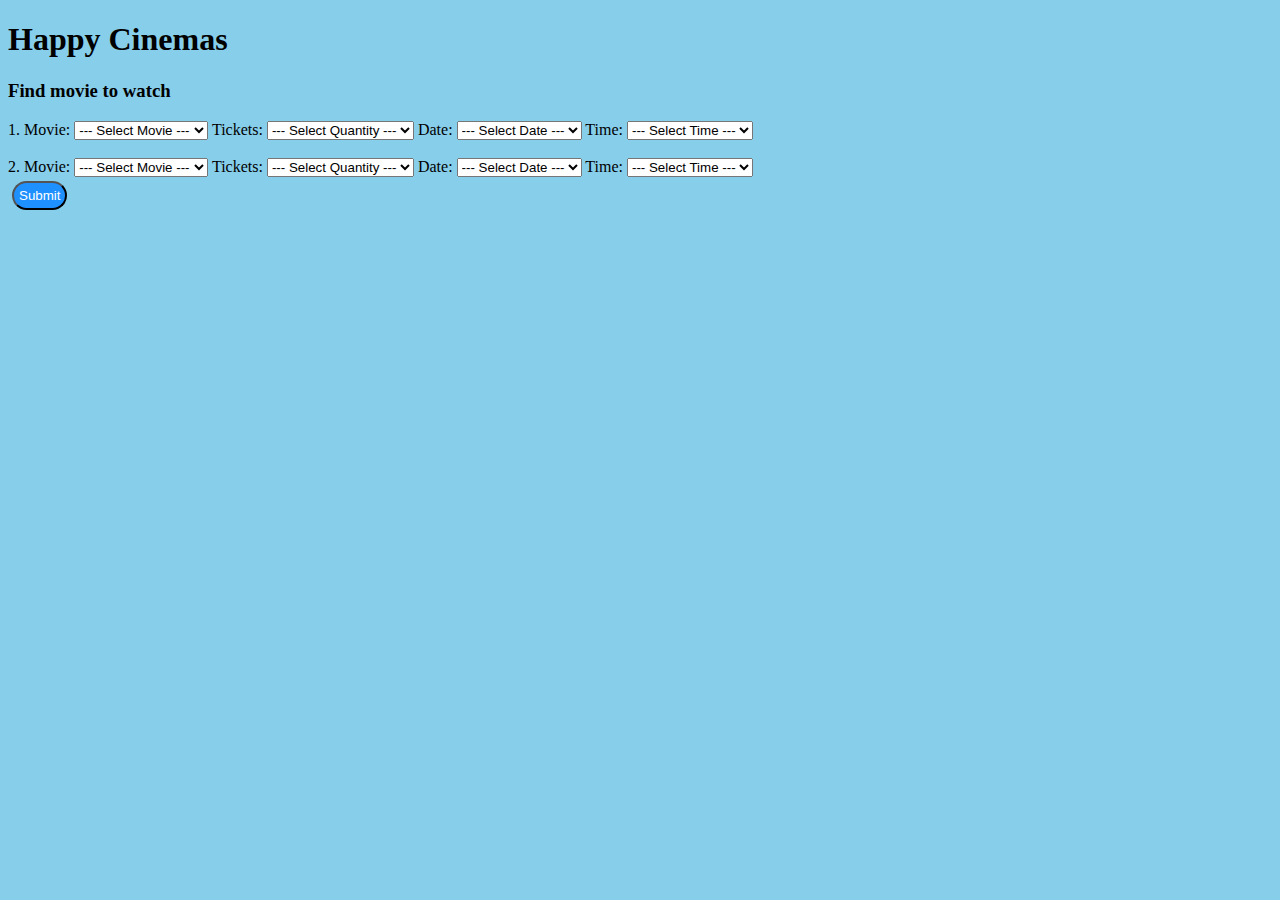
<file: w14/index.html>
<!DOCTYPE html>
<html lang="en">
  <head>
    <meta charset="UTF-8" />
    <meta http-equiv="X-UA-Compatible" content="IE=edge" />
    <meta name="viewport" content="width=device-width, initial-scale=1.0" />
    <title>Document</title>
    <link rel="stylesheet" href="style.css" />
  </head>
  <body>
    <h1>Happy Cinemas</h1>
    <h3>Find movie to watch</h3>
    <div class="movie-form">
      <form action="" id="input">
        <div>
          1. <label for="name">Movie:</label>
          <select name="firstItem" id="" required>
            <option value="">--- Select Movie ---</option>
            <option value="Ticket To Paradise">Ticket to Paradise</option>
            <option value="Bullet Train">Bullet Train</option>
            <option value="My Policeman">My Policeman</option>
            <option value="The Notebook">The Notebook</option>
            <option value="Smile">Smile</option>
            <option value="Woman King">Woman King</option>
            <option value="The Godfather">The Godfather</option>
            <option value="Forest Gump">Forrest Gump</option>
            <option value="The Lion King">The Lion King</option>
            <option value="Joker">Joker</option>
            <option value="Top Gun">Top Gun: Maverick</option>
            <option value="Scarface">Scarface</option>
          </select>
          <label>Tickets:</label>
          <select name="firstQty" id="" required>
            <option value="">--- Select Quantity ---</option>
            <option value="1">1</option>
            <option value="2">2</option>
            <option value="3">3</option>
            <option value="4">4</option>
            <option value="5">5</option>
            <option value="6">6</option>
            <option value="7">7</option>
            <option value="8">8</option>
            <option value="9">9</option>
            <option value="10">10</option>
          </select>
          <label>Date:</label>
          <select name="firstDate" id="" required>
            <option value="">--- Select Date ---</option>
            <option value="2022-11-09">Wed, Nov 09th</option>
            <option value="2022-11-10">Thu, Nov 10th</option>
            <option value="2022-11-11">Fri, Nov 11th</option>
            <option value="2022-11-12">Sat, Nov 12th</option>
            <option value="2022-11-13">Sun, Nov 13th</option>
            <option value="2022-11-14">Mon, Nov 14th</option>
            <option value="2022-11-15">Tue, Nov 15th</option>
            <option value="2022-11-16">Wed, Nov 16th</option>
          </select>
          <label>Time:</label>
          <select name="firstTime" id="" required>
            <option value="">--- Select Time ---</option>
            <option value="02:00 PM">02:00 PM</option>
            <option value="04:35 PM">04:35 PM</option>
            <option value="07:15 PM">07:15 PM</option>
            <option value="10:05 PM">10:05 PM</option>
          </select>
        </div>
        <br />
        <div>
          2. <label>Movie:</label>
          <select name="secItem" id="" required>
            <option value="">--- Select Movie ---</option>
            <option value="Ticket To Paradise">Ticket to Paradise</option>
            <option value="Bullet Train">Bullet Train</option>
            <option value="My Policeman">My Policeman</option>
            <option value="The Notebook">The Notebook</option>
            <option value="Smile">Smile</option>
            <option value="Woman King">Woman King</option>
            <option value="The Godfather">The Godfather</option>
            <option value="Forest Gump">Forrest Gump</option>
            <option value="The Lion King">The Lion King</option>
            <option value="Joker">Joker</option>
            <option value="Top Gun">Top Gun: Maverick</option>
            <option value="Scarface">Scarface</option>
          </select>
          <label>Tickets:</label>
          <select name="secQty" id="" required>
            <option value="">--- Select Quantity ---</option>
            <option value="1">1</option>
            <option value="2">2</option>
            <option value="3">3</option>
            <option value="4">4</option>
            <option value="5">5</option>
            <option value="6">6</option>
            <option value="7">7</option>
            <option value="8">8</option>
            <option value="9">9</option>
            <option value="10">10</option>
          </select>
          <label>Date:</label>
          <select name="secDate" id="" required>
            <option value="">--- Select Date ---</option>
            <option value="2022-11-09">Wed, Nov 09th</option>
            <option value="2022-11-10">Thu, Nov 10th</option>
            <option value="2022-11-11">Fri, Nov 11th</option>
            <option value="2022-11-12">Sat, Nov 12th</option>
            <option value="2022-11-13">Sun, Nov 13th</option>
            <option value="2022-11-14">Mon, Nov 14th</option>
            <option value="2022-11-15">Tue, Nov 15th</option>
            <option value="2022-11-16">Wed, Nov 16th</option>
          </select>
          <label>Time:</label>
          <select name="secTime" id="" required>
            <option value="">--- Select Time ---</option>
            <option value="02:00 PM">02:00 PM</option>
            <option value="04:35 PM">04:35 PM</option>
            <option value="07:15 PM">07:15 PM</option>
            <option value="10:05 PM">10:05 PM</option>
          </select>
        </div>
        <button id="orders" type="submit">Submit</button>
      </form>
    </div>
    <div id="output-box">
      <div id="error"></div>
      <div id="output"></div>
      <div id="amount"></div>
    </div>
    <script src="app.js"></script>
  </body>
</html>
</file>
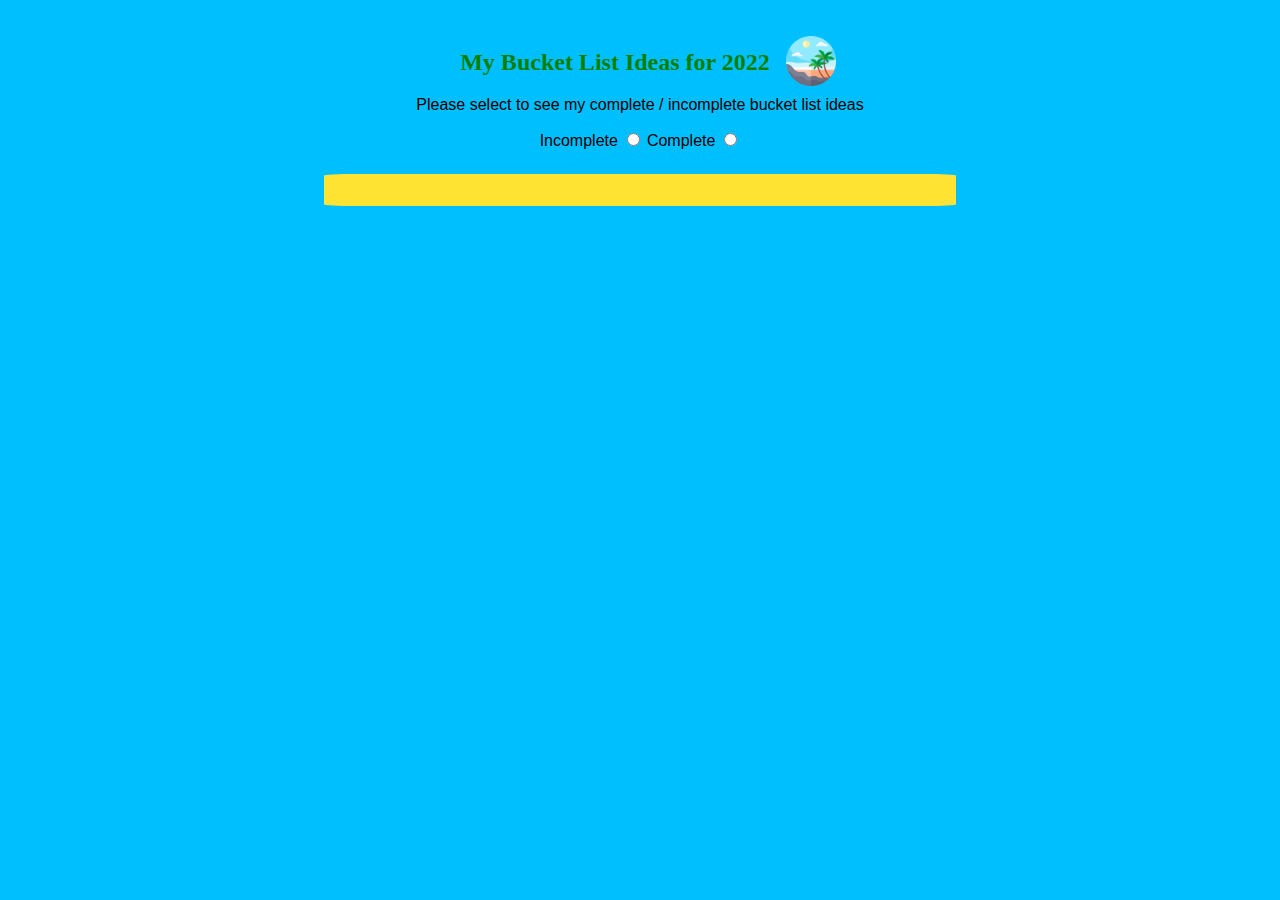
<file: w15/index.html>
<!DOCTYPE html>
<html lang="en">
  <head>
    <meta charset="UTF-8" />
    <meta http-equiv="X-UA-Compatible" content="IE=edge" />
    <meta name="viewport" content="width=device-width, initial-scale=1.0" />
    <title>Document</title>
    <link rel="stylesheet" href="style.css" />
  </head>
  <body>
    <div>
      <h2>My Bucket List Ideas for 2022<img src="beach.png" alt="Beach" /></h2>
    </div>
    <form id="input">
      <p>Please select to see my complete / incomplete bucket list ideas</p>
      <label for="false">Incomplete</label>
      <input type="radio" name="select" value="false" id="false" />
      <label for="true">Complete</label>
      <input type="radio" name="select" value="true" id="true" />
    </form>
    <div class="output-box">
      <ol id="output"></ol>
    </div>
    <script src="requests.js"></script>
    <script src="app.js"></script>
  </body>
</html>
</file>
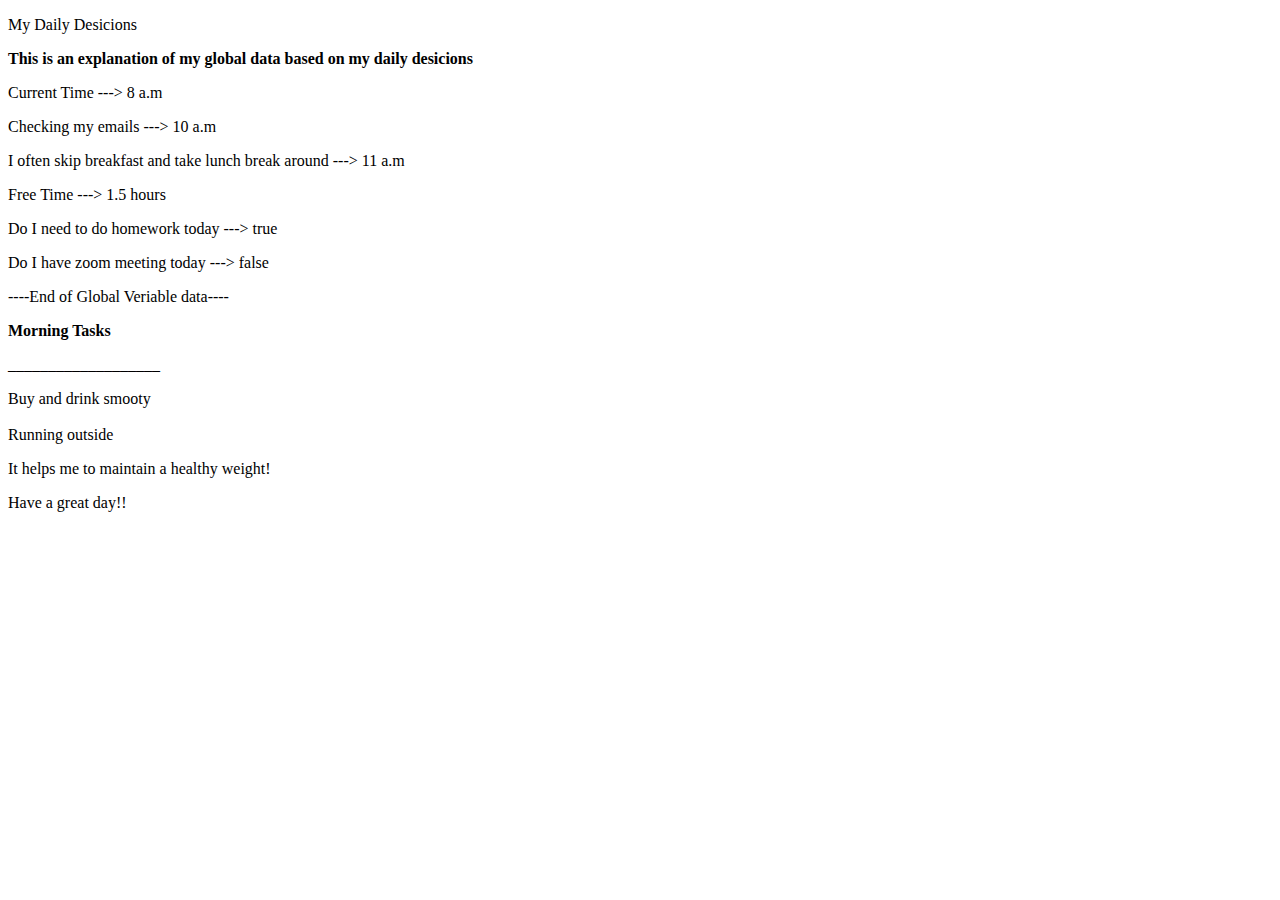
<file: w2/index.html>
<!DOCTYPE html>
<html lang="en">
<head>
    <meta charset="UTF-8">
    <meta http-equiv="X-UA-Compatible" content="IE=edge">
    <meta name="viewport" content="width=device-width, initial-scale=1.0">
    <title>Document</title>
</head>
<body>
    <div id="output"></div>
    <script src="app.js"></script>
</body>
</html>
</file>
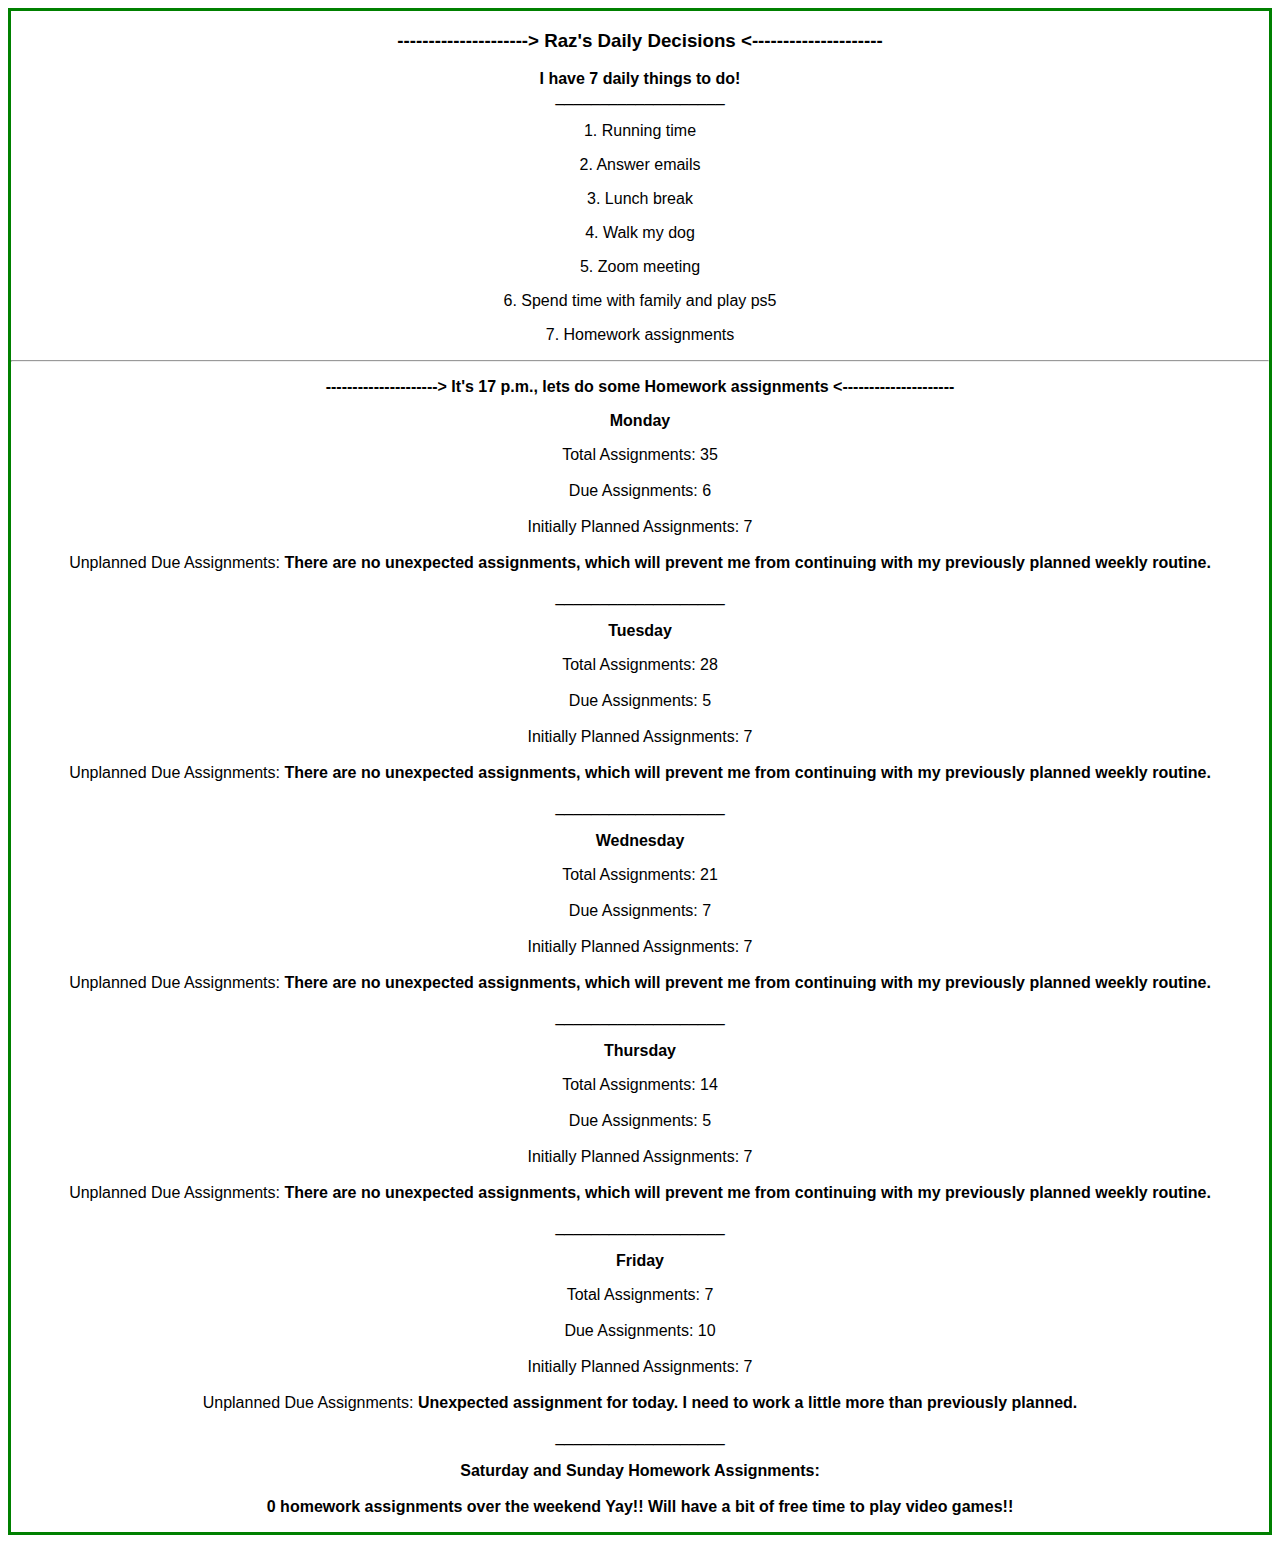
<file: w5/index.html>
<!DOCTYPE html>
<html lang="en">
<head>
    <meta charset="UTF-8">
    <meta http-equiv="X-UA-Compatible" content="IE=edge">
    <meta name="viewport" content="width=device-width, initial-scale=1.0">
    <title>Document</title>
</head>
<body>
<div style="text-align: center; border: 3px solid green; font-family: Arial, Helvetica, sans-serif;" id="output"></div>
    <script src="app.js"></script>
</body>
</html>
</file>
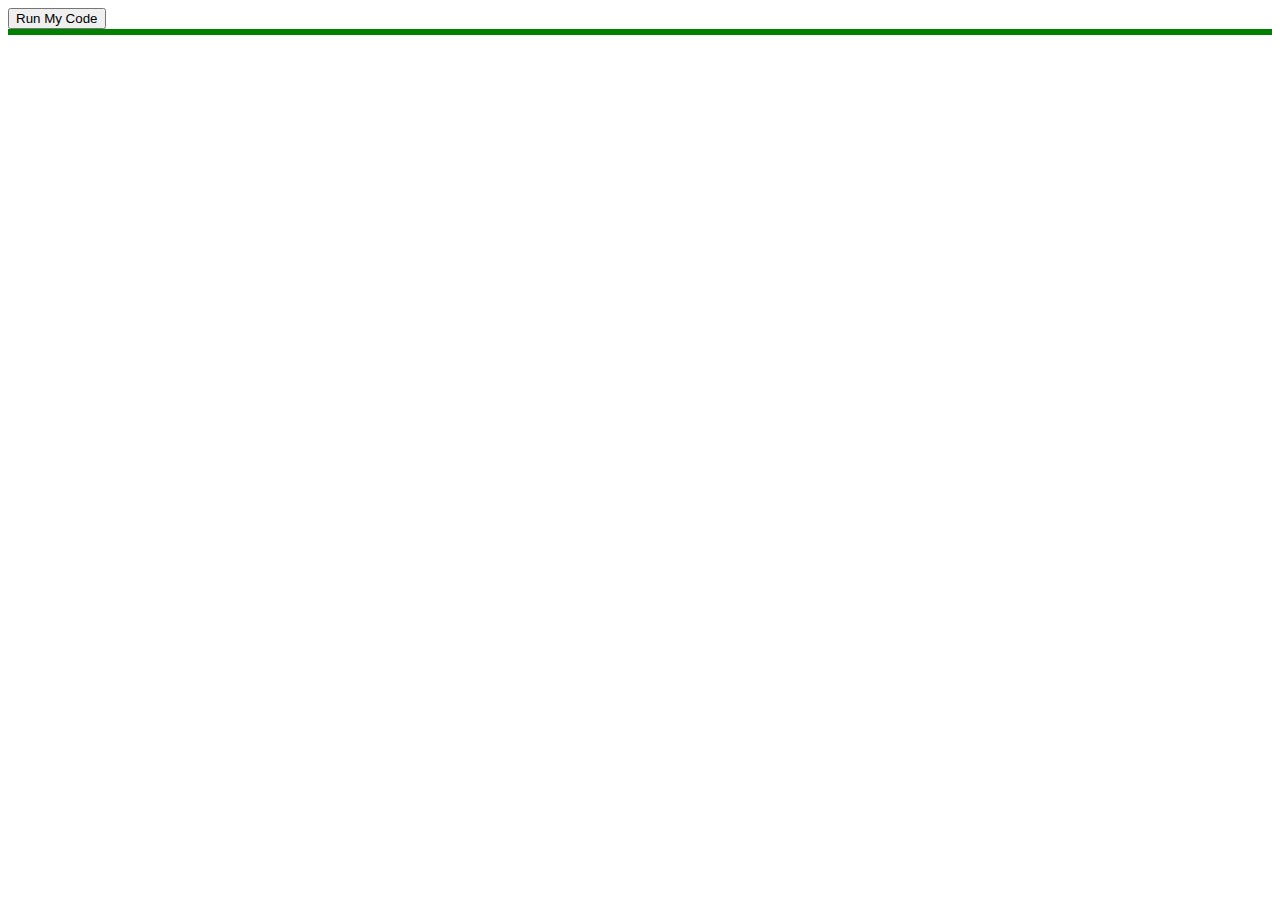
<file: w7/index.html>
<!DOCTYPE html>
<html lang="en">
<head>
    <meta charset="UTF-8">
    <meta http-equiv="X-UA-Compatible" content="IE=edge">
    <meta name="viewport" content="width=device-width, initial-scale=1.0">
    <title>Document</title>
</head>
<body>
    <button>Run My Code</button>
<div style="text-align: center; border: 3px solid green; font-family: Arial, Helvetica, sans-serif;" id="output"></div>
    <script src="app.js"></script>
</body>
</html>
</file>
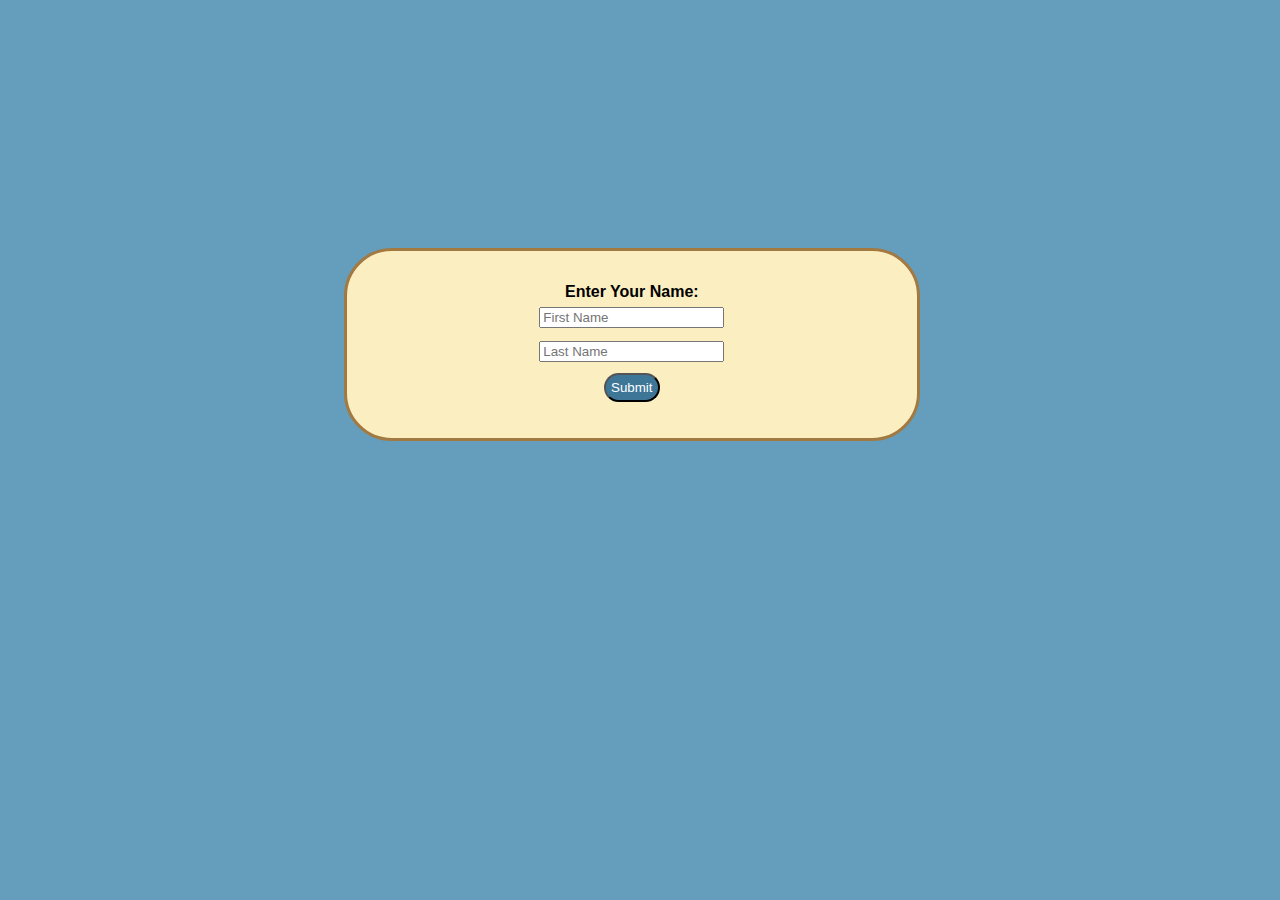
<file: w8/index.html>
<!DOCTYPE html>
<html lang="en">
  <head>
    <meta charset="UTF-8" />
    <meta http-equiv="X-UA-Compatible" content="IE=edge" />
    <meta name="viewport" content="width=device-width, initial-scale=1.0" />
    <title>Document</title>
    <link rel="stylesheet" href="style.css" />
  </head>
  <body>
    <div id="login-page">
      <form id="login-form">
        Enter Your Name: <br />
        <input
          type="text"
          placeholder="First Name"
          name="firstName"
          id="first-name"
          required
        />
        <br />
        <input
          type="text"
          placeholder="Last Name"
          name="lastName"
          id="last-name"
          required
        />
        <br />
        <input type="submit" id="submit" value="Submit" />
      </form>
    </div>
    <div id="main-page" class="hide">
      <div class="create-new-homework-page">
        <div>
          Current Day:
          <select id="week-days">
            <option value="Monday">Monday</option>
            <option value="Tuesday">Tuesday</option>
            <option value="Wednesday">Wednesday</option>
            <option value="Thursday">Thursday</option>
            <option value="Friday">Friday</option>
            <option value="Saturday">Saturday</option>
            <option value="Sunday">Sunday</option>
          </select>
        </div>
        <div id="add-new-homework">
          <form id="add-new-homework-form">
            <br />
            Total Assignments:
            <input
              id="total-assignments"
              type="number"
              min="0"
              max="12"
              name="newTodo"
              required
            />
            <br /><br />
            Due Assignments:
            <input
              id="due-assignments"
              type="number"
              min="0"
              max="12"
              name="newTodo"
              required
            />
            <br /><br />
            Initially Planned Assignments:
            <input
              id="initially-planned-assignments"
              type="number"
              min="0"
              max="12"
              name="newTodo"
              required
            />
            <br /><br />
            Unplanned Due Assignments:
            <input
              id="unplanned-due-assignments"
              type="number"
              min="0"
              max="12"
              name="newTodo"
              required
            />
            <br /><br />
            <input type="submit" value="Create Homework" id="create-homework" />
          </form>
          <div id="filter">
            Filter Day:
            <select id="homework-list-week-days">
              <option value="Monday">Monday</option>
              <option value="Tuesday">Tuesday</option>
              <option value="Wednesday">Wednesday</option>
              <option value="Thursday">Thursday</option>
              <option value="Friday">Friday</option>
              <option value="Saturday">Saturday</option>
              <option value="Sunday">Sunday</option>
            </select>
            <button id="show-homeworks">Show</button>
          </div>
          <div id="homeworks-output"></div>
        </div>
      </div>
      <div id="homeworks-list"></div>
    </div>
    <script src="app.js"></script>
  </body>
</html>
</file>
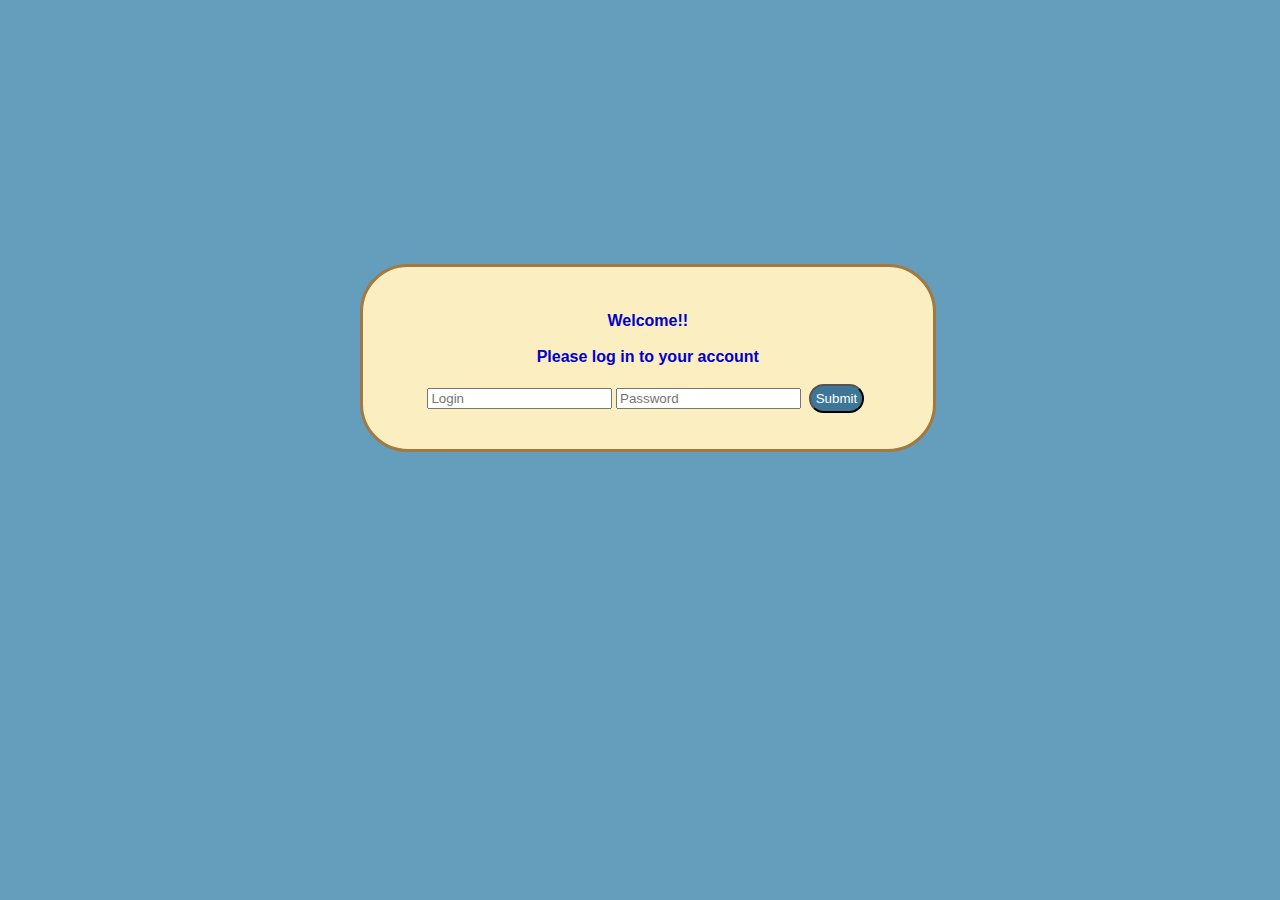
<file: w9/index.html>
<!DOCTYPE html>
<html>
  <head>
    <meta charset="UTF-8" />
    <meta http-equiv="X-UA-Compatible" content="IE=edge" />
    <meta name="viewport" content="width=device-width, initial-scale=1.0" />
    <title>Document</title>
    <link rel="stylesheet" href="style.css" />
  </head>
  <body>
    <div id="login-page">
      <form id="login-form">
        <h2>
          Welcome!! <br />
          <br />
          Please log in to your account
        </h2>
        <input type="text" name="login" placeholder="Login" id="login" />
        <input
          type="password"
          name="password"
          placeholder="Password"
          id="password"
        />
        <button id="login-form-button">Submit</button>
        <div id="error"></div>
      </form>
    </div>
    <br /><br />
    <div id="main-page" style="display: none">
      <div id="created-homework-plans">
        <input
          id="search-text"
          type="text"
          placeholder="Filter Homework Plans"
        />
        <label>
          Hide completed: <input id="hide-completed" type="checkbox" />
        </label>
        <div id="homework-plans"></div>
        <br />
        <br />
      </div>
      <form id="add-homework-form">
        <select id="week-days" name="weekDays">
          <option value="Monday">Monday</option>
          <option value="Tuesday">Tuesday</option>
          <option value="Wednesday">Wednesday</option>
          <option value="Thursday">Thursday</option>
          <option value="Friday">Friday</option>
          <option value="Saturday">Saturday</option>
          <option value="Sunday">Sunday</option>
        </select>
        <br />
        <br />
        Total Assignments:
        <input
          id="total-assignments"
          type="number"
          min="0"
          max="12"
          name="totalAssignments"
          required
        />
        <br /><br />
        Due Assignments:
        <input
          id="due-assignments"
          type="number"
          min="0"
          max="12"
          name="dueAssignments"
          required
        />
        <br /><br />
        Initially Planned Assignments:
        <input
          id="initially-planned-assignments"
          type="number"
          min="0"
          max="12"
          name="initiallyPlannedAssignments"
          required
        />
        <br /><br />
        Unplanned Due Assignments:
        <input
          id="unplanned-due-assignments"
          type="number"
          min="0"
          max="12"
          name="unplannedDueAssignments"
          required
        />
        <br /><br />
        <button id="create-homework-button">Create Homework Plan</button>
      </form>
      <br /><br />
      <div id="homeworkPlans"></div>
    </div>
    <script src="uuidv4.js"></script>
    <script src="app-functions.js"></script>
    <script src="app.js"></script>
  </body>
</html>
</file>
<file: w14/style.css>
html {
  background-color: skyblue;
}

button {
  background-color: dodgerblue;
  border-radius: 3rem;
  color: white;
  padding: 5px 5px;
  text-decoration: none;
  margin: 4px 4px;
  cursor: pointer;
}
</file>
<file: w15/style.css>
html {
  background-color: deepskyblue;
}

h1,
p,
label {
  font-family: Verdana, Geneva, Tahoma, sans-serif;
}

h2 {
  text-align: center;
  color: #007f00;
  font-family: cursive;
}

form {
  text-align: center;
}

.output-box {
  display: flex;
  width: 50%;
  margin-top: 1.5rem;
  margin-left: auto;
  margin-right: auto;
  background-color: #fee332;
  color: #c6660c;
  border-radius: 5%;
}

#output {
  text-transform: capitalize;
  text-align: center;
  text-indent: 4rem;
  line-height: 2rem;
  list-style-position: inside;
}

img {
  position: relative;
  top: 1rem;
  left: 1rem;
  width: 50px;
}
</file>
<file: w8/style.css>
html,
body {
  max-width: 100%;
  overflow-x: hidden;
}
body {
  background-color: #659DBD;
  font-family: Arial, Helvetica, sans-serif;
}
.create-new-homework-page {
  position: relative;
  left: 5rem;
  text-align: left;
  border: 3px solid #a37942;
  margin-top: 2rem;
  width: 80%;
  padding: 5rem 0 4rem 4rem;
  background-color: #FBEEC1;
  border-radius: 3rem;
}

p {
  text-align: center;
  padding-top: 0.5rem;
}

#submit {
  background-color: #3d7697;
  border-radius: 3rem;
  color: white;
  padding: 5px 5px;
  text-decoration: none;
  margin: 4px 4px;
  cursor: pointer;
}

.hide {
  visibility: hidden;
}

input {
  margin: 0.4rem 0;
}

#filter {
  position: relative;
  left: 50rem;
  bottom: 17.6rem;
  display: block;
}

#homeworks-output {
  width: 30%;
  position: relative;
  left: 47rem;
  bottom: 17rem;
}

h3 {
  position: relative;
  margin-left: 9.2rem;
  bottom: 42rem;
  color: mediumblue;
  position: absolute;
}

#login-form {
  background-color: #FBEEC1;
  border: 3px solid #a37942;
  font-weight: bolder;
  border-radius: 3rem;
  width: 40%;
  padding: 2rem;
  position: relative;
  left: 21rem;
  top: 15rem;
  text-align: center;
}
</file>
<file: w9/style.css>
body {
  background-color: #659dbd;
  font-family: Arial, Helvetica, sans-serif;
}
#main-page {
  position: relative;
  left: 4.7rem;
  border: 3px solid #a37942;
  width: 80%;
  padding-top: 2rem;
  padding-right: 4rem;
  padding-left: 4rem;
  padding-bottom: 50rem;
  background-color: #fbeec1;
  border-radius: 3rem;
}

#created-homework-plans {
  text-align: center;
  float: right;
}

input {
  margin: 0.4rem 0;
}

h3 {
  color: mediumblue;
}

#login-form {
  font-size: small;
  background-color: #fbeec1;
  border: 3px solid #a37942;
  border-radius: 3rem;
  width: 40%;
  padding: 2rem;
  position: relative;
  left: 22rem;
  top: 16rem;
  text-align: center;
}

#login-form-button,
#create-homework-button {
  background-color: #3d7697;
  border-radius: 3rem;
  color: white;
  padding: 5px 5px;
  text-decoration: none;
  margin: 4px 4px;
  cursor: pointer;
}

h2 {
  color: mediumblue;
  font-size: medium;
}

#checkbox-id,
#button-id,
#hide-completed,
#week-days {
  cursor: pointer;
}
</file>
